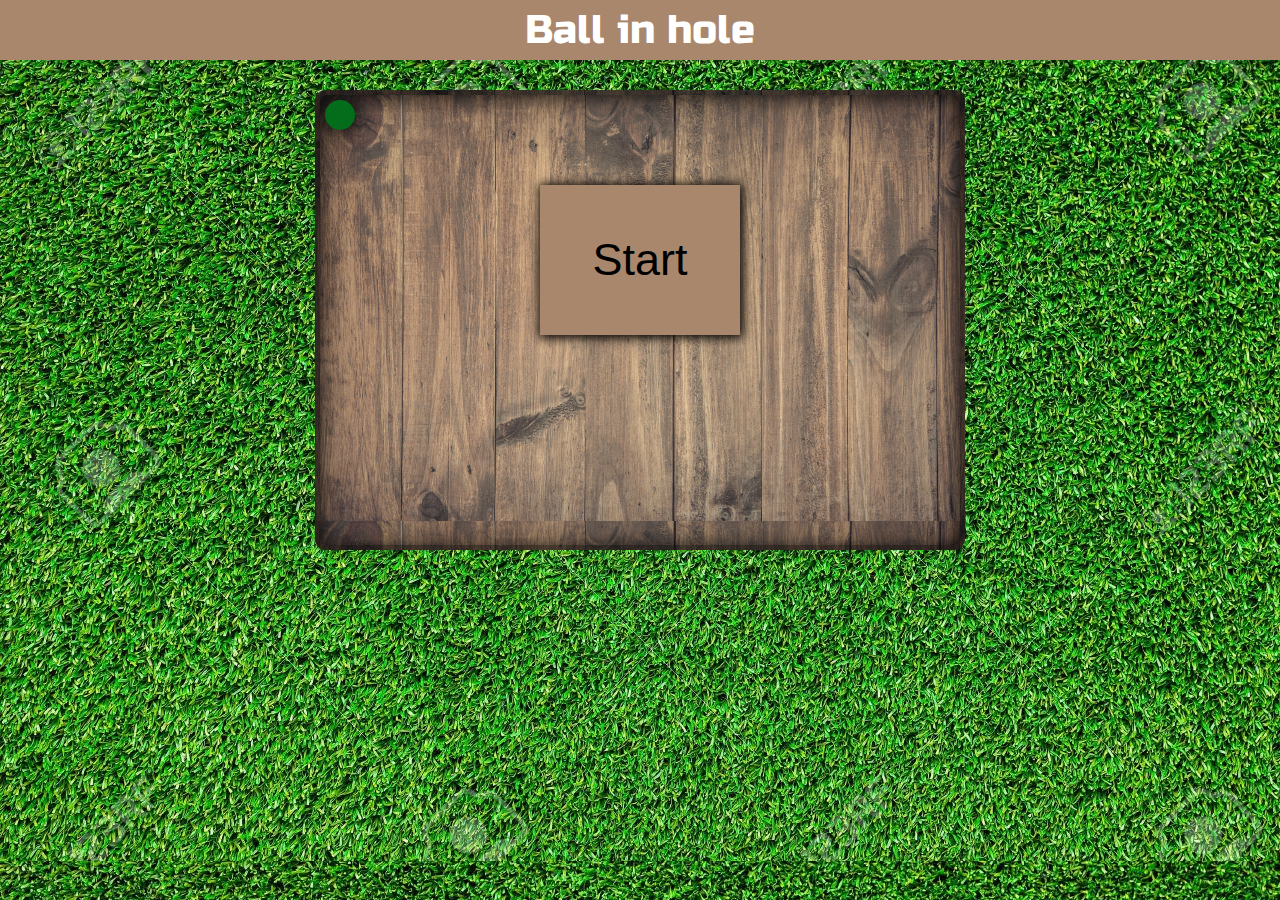
<file: ballinhole/index.html>
<!DOCTYPE html>
<html>
<head>
    <meta charset="utf-8"/>
    <title>Ball in hole</title>
    <link href="https://fonts.googleapis.com/css?family=Russo+One" rel="stylesheet">
    <link rel="stylesheet" href="css/reset.css"/>
    <link rel="stylesheet" href="css/styles.css"/>
</head>
<body>
<header class="header">
    <h1 class="header-text russo-font">Ball in hole</h1>
</header>

<div class="game-table">
    <div id="ball"></div>
    <button id="start">Start</button>
</div>

<script src="js/app.js"></script>
</body>
</html>
</file>
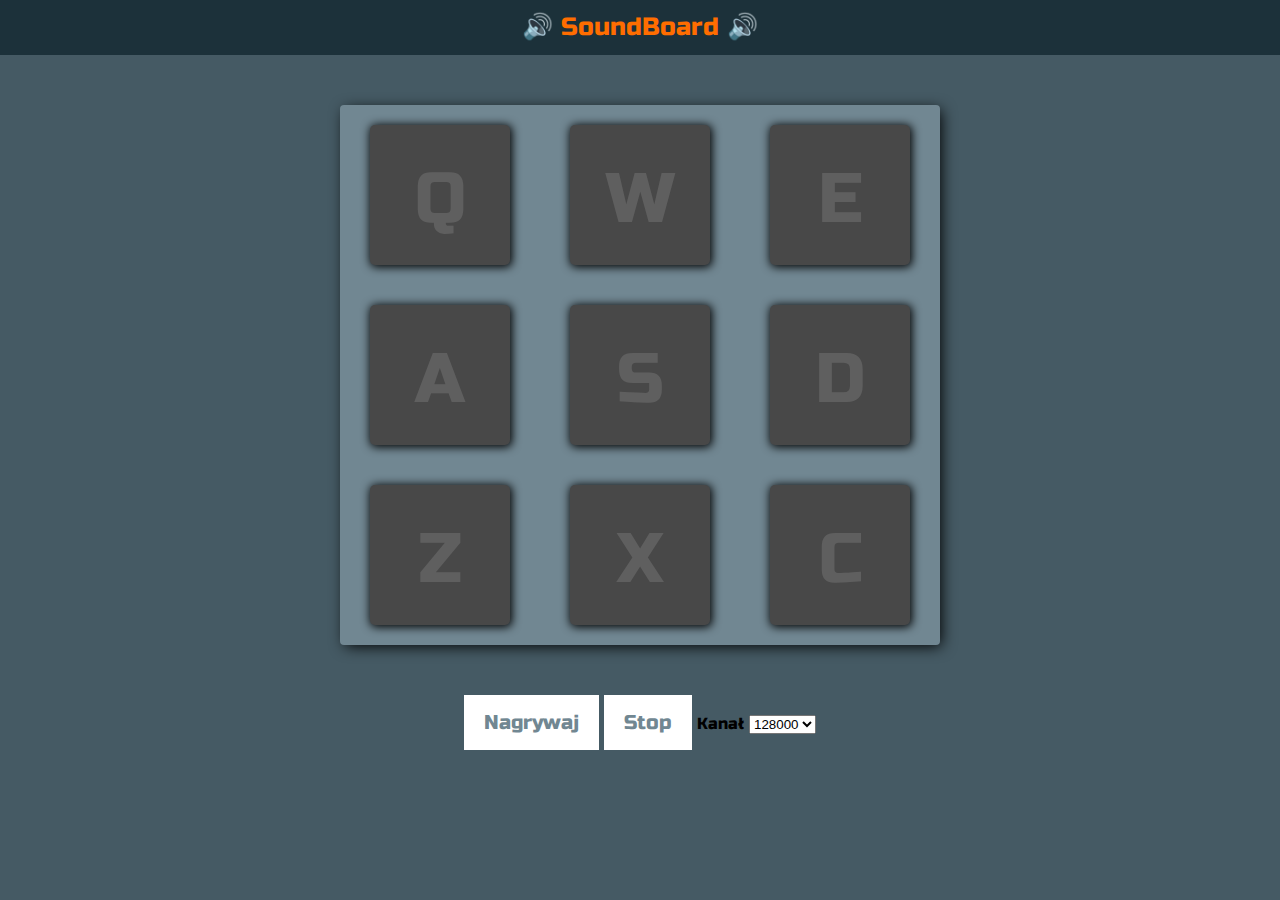
<file: soundkit/index.html>
<!DOCTYPE html>
<html>
<head>
    <meta charset="utf-8"/>
    <title>Soundboard</title>
    <link href="https://fonts.googleapis.com/css?family=Russo+One" rel="stylesheet">
    <link rel="stylesheet" href="css/reset.css"/>
    <link rel="stylesheet" href="css/styles.css"/>
</head>
<body>
<header class="header">
    <h1 class="header-text russo-font"> 🔊 SoundBoard 🔊</h1>
</header>

<section class="content">
    <div class="soundboard">
        <div class="sound-button sound-button--first" data-key="81">Q</div>
        <div class="sound-button sound-button--second" data-key="87">W</div>
        <div class="sound-button sound-button--third" data-key="69">E</div>

        <div class="sound-button sound-button--fourth" data-key="65">A</div>
        <div class="sound-button sound-button--fifth" data-key="83">S</div>
        <div class="sound-button sound-button--sixth" data-key="68">D</div>

        <div class="sound-button sound-button--seventh" data-key="90">Z</div>
        <div class="sound-button sound-button--eigth" data-key="88">X</div>
        <div class="sound-button sound-button--ninth" data-key="67">C</div>

        <audio class="kick" src="./assets/kick.wav"></audio>
        <audio class="snare" src="./assets/snare.wav"></audio>
        <audio class="hihat" src="./assets/hihat.wav"></audio>
        <audio class="openhat" src="./assets/openhat.wav"></audio>
        <audio class="clap" src="./assets/clap.wav"></audio>
        <audio class="boom" src="./assets/boom.wav"></audio>
        <audio class="ride" src="./assets/ride.wav"></audio>
        <audio class="tom" src="./assets/tom.wav"></audio>
        <audio class="tink" src="./assets/tink.wav"></audio>
    </div>
</section>

<section class="media-container">
<div class="buttons">
    <button class="record">Nagrywaj</button>
    <button class="stop">Stop</button>

    <label for="bps">Kanał</label>
    <select name="bps" class="bps" id="bps">
        <option value="128000">128000</option>
        <option value="100000">100000</option>
        <option value="60000">60000</option>
        <option value="10000">10000</option>
    </select>
</div>
    <div class="audio-list"></div>
</section>

<script src="js/Soundkit.js"></script>
<script src="js/app.js"></script>
</body>
</html>
</file>
<file: ballinhole/css/styles.css>
body {
    font-family: 'Russo One', sans-serif;
    background-image: url('../img/bg.jpg');
}

.header-text {
    background: #a9876c;
    color: #FFF;
    text-align: center;
    font-size: 40px;
    padding: 10px;
    margin-bottom: 30px;
}

#ball {
    width: 30px;
    height: 30px;
    border-radius: 50%;
    background: #036d1b;
    box-shadow: 0 1px 23px 3px #000;
    position: absolute;
    top: 5px;
    left: 5px;
    z-index: 2;
}

#start {
    position: absolute;
    top: 20%;
    left: 0;
    right: 0;
    width: 200px;
    height: 150px;
    font-size: 45px;
    margin: auto;
    background: #a9876c;
    border: none;
    cursor: pointer;
    box-shadow: 1px 1px 10px 2px #000;
}

.game-table {
    overflow: hidden;
    position: relative;
    min-height: 50vh;
    width: 50%;
    margin: 0 auto;
    border: 5px solid #00000094;
    border-radius: 11px;
    box-shadow: 0 1px 24px -1px inset #000;
    background: #ffca001c url('../img/bg2.jpg');
    background-size: contain;
}

.game-table button {
    position: absolute;
    top: 40%;
    left: 40%;
    width: 200px;
    height: 150px;
    font-size: 3em;
}

.hole, .target {
    width: 55px;
    height: 55px;
    border-radius: 50%;
    position: absolute;
    background: #896e5b;
    box-shadow: 0 1px 15px 5px inset #000;
    border: 1px solid #000;
}

.target {
    background: #17ad28;
    z-index: 1;
}
</file>
<file: soundkit/css/styles.css>
body {
    font-family: 'Russo One', sans-serif;
    background: #455A64;
}

.header {
    background: #1C313A;
}

.header-text {
    color: #FF6D00;
    padding: 15px;
    text-align: center;
    font-size: 25px;
}

.soundboard {
    margin: 50px auto;
    width: 600px;
    min-height: 300px;
    box-shadow: 3px 3px 15px -2px #000;
    background: #718792;
    border-radius: 4px;
    display: flex;
    flex-wrap: wrap;
}

.sound-button {
    width: 140px;
    height: 140px;
    margin: 20px 30px;
    background: #484848;
    border-radius: 5px;
    box-shadow: 1px 1px 10px 1px #000;
    cursor: pointer;
    transition: .3s;
    padding: 40px 0;
    color: #ffffff21;
    font-size: 70px;
    text-align: center;
    box-sizing: border-box;
    user-select: none;
}

.sound-button.active {
    box-shadow: 1px 1px 10px 2px #000;
    color: #ffffffc2;
}

.sound-button.sound-button--first.active {
    background: #1dff24;
}

.sound-button.sound-button--second.active {
    background: #ffaf1d;
}

.sound-button.sound-button--third.active {
    background: #1d24ff;
}

.sound-button.sound-button--fourth.active {
    background: #1deaff;
}

.sound-button.sound-button--fifth.active {
    background: #ff511d;
}

.sound-button.sound-button--sixth.active {
    background: #fff81d;
}

.sound-button.sound-button--seventh.active {
    background: #ff1d90;
}

.sound-button.sound-button--eigth.active {
    background: #551dff;
}

.sound-button.sound-button--ninth.active {
    background: #060313;
}

.media-container {
    width: 500px;
    margin: 0 auto;
    text-align: center;
}

.media-container button {
    background: #FFF;
    color: #718792;
    font-size: 20px;
    padding: 15px 20px;
    border: none;
    font-family: 'Russo One', sans-serif;
    margin-bottom: 40px;
    cursor: pointer;
}

.media-container button:disabled {
    background:#f2f2f2;
    color:black;
    cursor: not-allowed;
}
</file>
